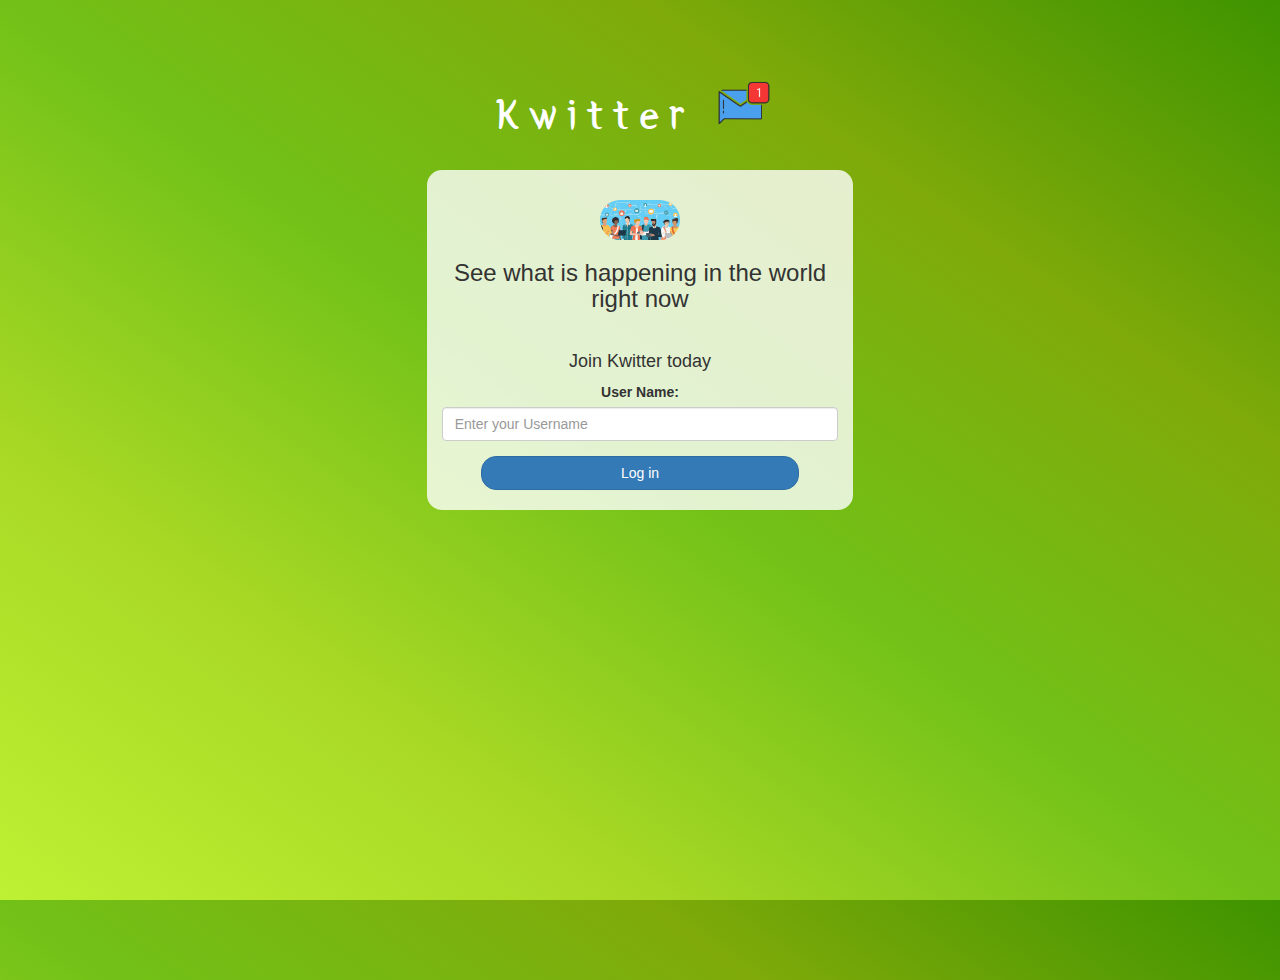
<file: index.html>
<!DOCTYPE html>
<html>
<head>
	<title>Kwitter</title>
<link href="https://fonts.googleapis.com/css?family=Yeon+Sung&display=swap" rel="stylesheet"><meta name="viewport" content="width=device-width, initial-scale=1">

<link rel="stylesheet" href="https://maxcdn.bootstrapcdn.com/bootstrap/3.4.0/css/bootstrap.min.css">
<script src="https://ajax.googleapis.com/ajax/libs/jquery/3.4.1/jquery.min.js"></script>
<script src="https://maxcdn.bootstrapcdn.com/bootstrap/3.4.0/js/bootstrap.min.js"></script>

<link rel="stylesheet" type="text/css" href="style.css">
<script src="kwitter.js"></script>
</head>
<body>
<center>
	<h1 class="header">	
		Kwitter	<sup>
	<img src="m2.png">
	</sup>
</h1>
	<div class="col-lg-4 col-md-6 col-sm-6 col-xs-11 login_div">
	<img src="download.jpg" class="logo">
		<h3 >See what is happening in the world right now</h3>
		<br>
		<h4 >Join Kwitter today</h4>
		<div class="form-group">
		  <label >User Name:</label>
		<input class="form-control" id="user_name" placeholder="Enter your Username">
		</div>
		<button id="login_button" class="btn btn-primary" onclick="add_user()">Log in</button>
		<br><br>
	</div>
</center>
</body>
</html>
</file>
<file: style.css>
html, body
{
  height: 100%;
  margin: 0;
}

body
{
background-image: linear-gradient(to right top,#bef133, #a9d925, #72c118, #7faa0a, #3e9400);
}

.header
{
	color: white;font-family: 'Yeon Sung';font-size: 45px;letter-spacing: 10px;margin-top: 80px;
}
.header img
{
	width: 80px;margin-left: -15px;
}

.login_div
{
	background: rgba(255,255,255,0.8);float: none;border-radius: 15px;
}

.logo
{
	width: 80px;margin-top: 30px;border-radius: 40px;
}

#login_button
{
	width: 80%;border-radius: 15px;
}

.room_name
{
	cursor: pointer;
	font-size: 20px;
}


#logout
{
	font-size: 20px; float: right;
}


#output
{
	padding: 10px; width:80%;background: rgba(255,255,255,0.8);border-radius: 15px;
}

.input_div_room_page
{
	width: 80%;
}

.input_div label
{
	color: white;font-size: 20px;
}


.input_div_message_page
{
	position: fixed;bottom: 0px;width: 100%;background: rgba(255,255,255,0.8);
}
.input_div_message_page label
{
	color: black;
}
.input_div_message_page #msg
{
	width: 80%;
}
.input_div_message_page button
{
	margin-top: 15px;
	width: 50%; 
}
.color_white
{
	color: white
}

.user_tick
{
	width:20px;
}
.message_h4
{
	padding-left:5px;color:grey;
}
</file>
